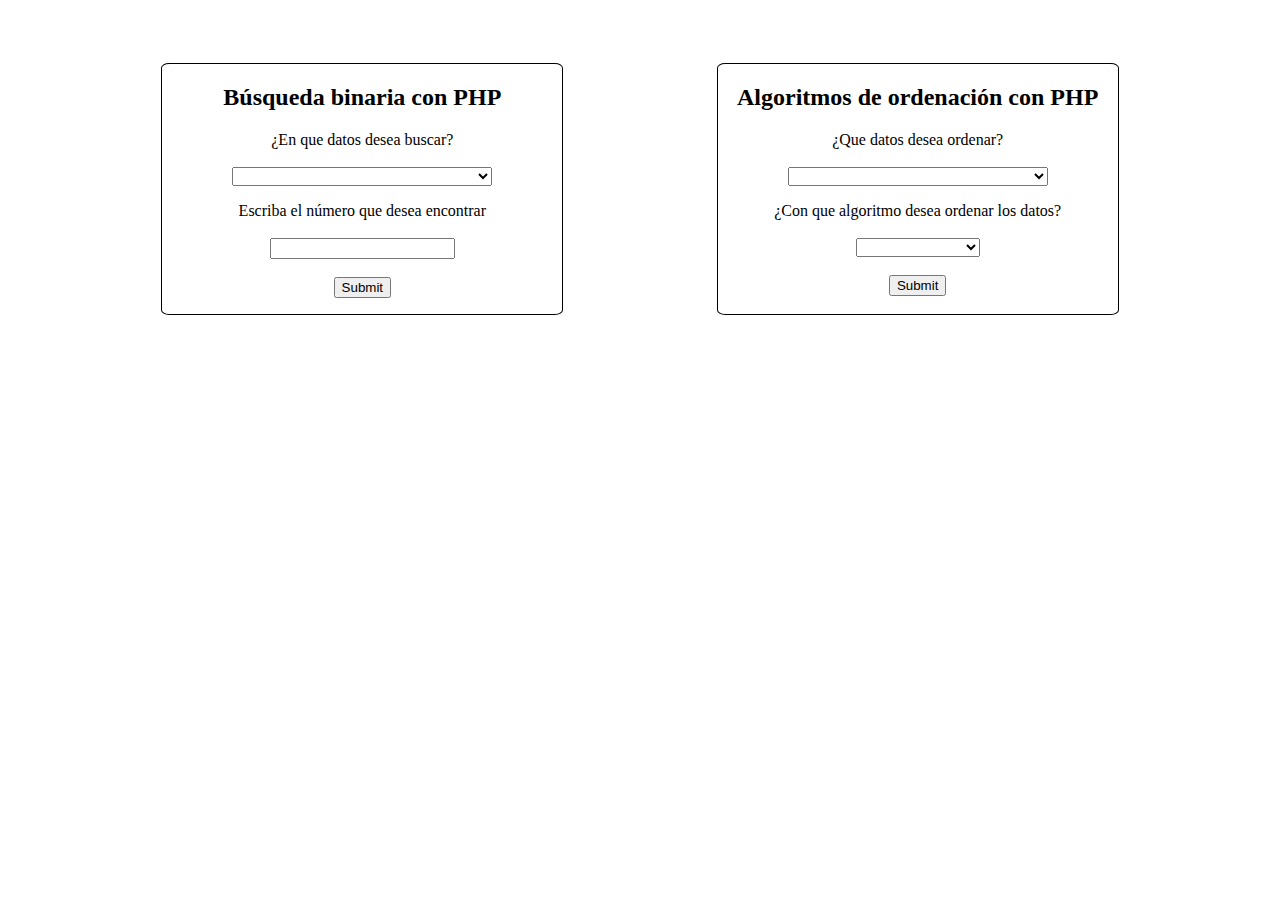
<file: Ordenación/index.html>
<!DOCTYPE html>
<html lang="en">

<head>
    <meta charset="UTF-8">
    <meta name="viewport" content="width=device-width, initial-scale=1.0">
    <title>Document</title>
    <script src="scriptOrdenacion.js" type="text/javascript"></script>
    <script src="https://ajax.googleapis.com/ajax/libs/jquery/2.1.1/jquery.min.js"></script>
    <link rel="stylesheet" href="css.css">
</head>

<body cz-shortcut-listen="true">

    <div class="cards">
        <div class="card">
            <h2>Búsqueda binaria con PHP</h2>

            <form method="post" action="resultadoBusqueda.php">

                <p>
                    <label for="entradaData">¿En que datos desea buscar?</label><br><br>

                    <select id="entradaData" name="entradaData">
                        <option value="default" style="display:none;"></option>
                        <option value="arrayManual">Escribir array de números manualmente</option>
                        <option value="arrayPredefinido">Usar array predefinido (De 1 al 10)</option>
                        <option value="arrayRandom">Generar array aleatorio de X números</option>
                    </select>
                </p>
                <p>
                    <div id="entradaUserNum" style="display: none;">
                        <label for="numeros">Introduzca los numeros donde desea buscar separados por
                        espacios</label><br><br>
                        <input type="text" id="numeros" name="numeros">
                    </div>
                </p>
                <p>
                    <div id="entradaUserRandomArray" style="display: none;">
                        <label for="numeros">Introduzca la longitud del array deseado</label><br><br>
                        <input type="text" id="longitud" name="longitud">
                    </div>
                </p>
                <p>
                    <div id="valueToFind">
                        <label for="valueToFind">Escriba el número que desea encontrar</label><br><br>
                        <input type="text" id="valueToFind" name="valueToFind"><br><br>
                    </div>

                    <input type="submit" name="submit" value="Submit">
                </p>
            </form>
        </div>

        <div class="card">
            <h2>Algoritmos de ordenación con PHP</h2>

            <form method="post" action="resultadoOrdenación.php">

                <p>
                    <label for="entradaDataOrdenacion">¿Que datos desea ordenar?</label><br><br>

                    <select id="entradaDataOrdenacion" name="entradaDataOrdenacion">
                        <option value="defaultOr" style="display:none;"></option>
                        <option value="arrayManualOr">Escribir array de números manualmente</option>
                        <option value="arrayPredefinidoOr">Usar array predefinido (De 1 al 10)</option>
                        <option value="arrayRandomOr">Generar array aleatorio de X números</option>
                    </select>
                </p>
                <p>
                    <div id="entradaUserNumOrdenacion" style="display: none;">
                        <label for="numerosOr">Introduzca los numeros que desea ordenar separados por
                        espacios</label><br><br>
                        <input type="text" id="numerosOr" name="numerosOr">
                    </div>
                </p>
                <p>
                    <div id="entradaUserRandomArrayOrdenacion" style="display: none;">
                        <label for="numerosOr">Introduzca la longitud del array deseado</label><br><br>
                        <input type="text" id="longitudOr" name="longitudOr">
                    </div>
                </p>
                <p>

                    <label for="entradaOrdenacion">¿Con que algoritmo desea ordenar los datos?</label><br><br>

                    <select id="entradaOrdenacion" name="entradaOrdenacion">
                        <option value="default" style="display:none;"></option>
                        <option value="seleccionDirecta">Selección directa</option>
                        <option value="burbuja">Burbuja</option>
                    </select><br><br>

                    <input type="submit" name="submit" value="Submit">
                </p>
            </form>
        </div>
        </form>
    </div>
    </div>
    <script src="scriptOrdenacion.js" type="text/javascript"></script>
    <script src="https://ajax.googleapis.com/ajax/libs/jquery/2.1.1/jquery.min.js"></script>
</body>



</html>
</file>
<file: Ordenación/css.css>
.cards {
    margin-top: 5%;
    display: flex;
    flex-wrap: wrap;
    justify-content: space-evenly;
}

.card {
    width: 400px;
    border: 1px solid black;
    border-radius: 2%;
    text-align: center;
}
</file>
